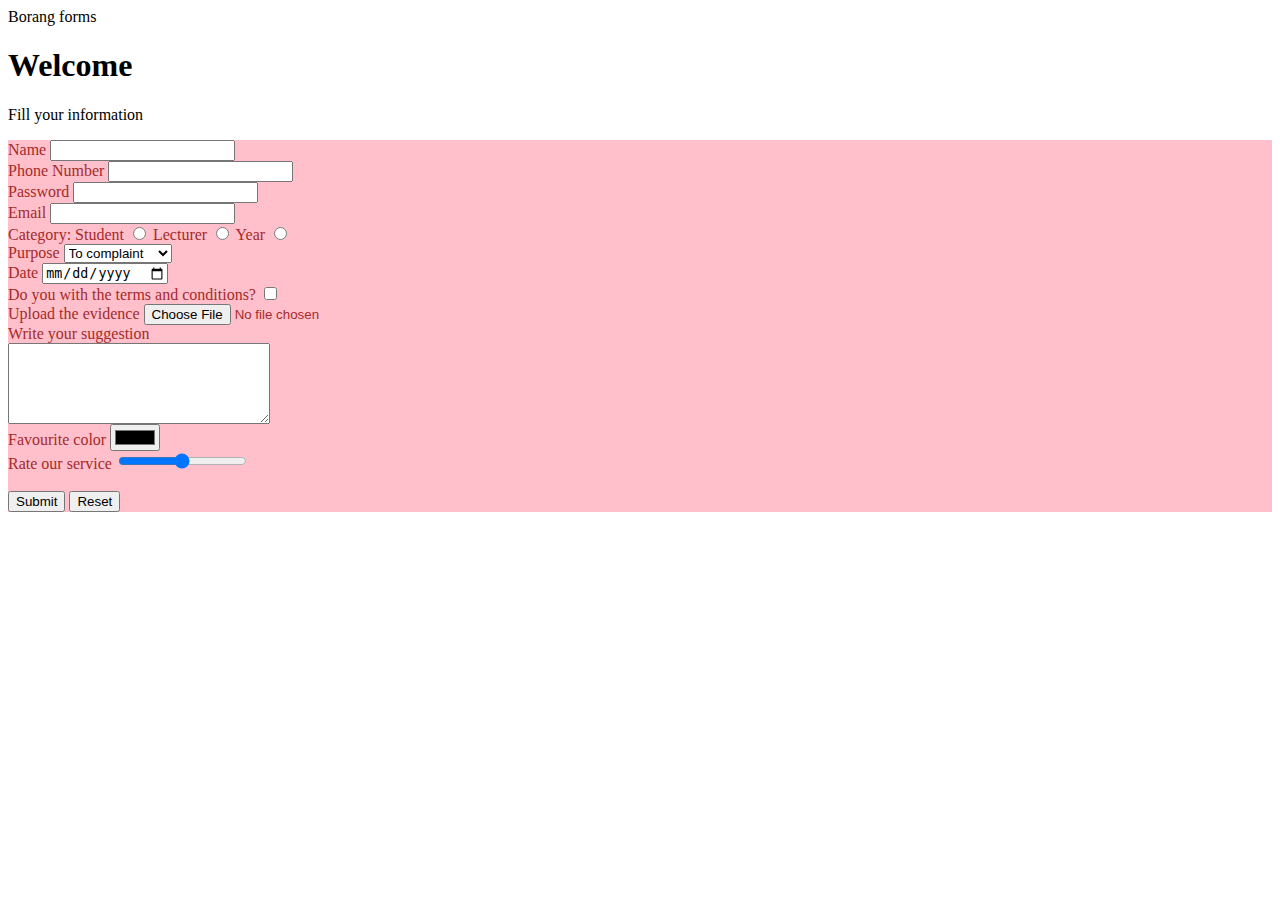
<file: Forms.html>
<html>
<head>
     <titile>Borang forms</title>
</head>

<body>
<h1>Welcome</h1>
<p>Fill your information</p>

<form action="INDEX.PHP" method="POST" style="background-color:pink;color:brown">
     <label for="Name">Name</label>
     <input type= "Text" id="name" required><br>

     <label for="Phone">Phone Number<label>
	 <input type"phone" id= "Phoner"><br>
	 
	 <label for="pass">Password</label>
	 <input type="password" id= "pass" required><br>
	 
	 <label for="email">Email</label>
	 <input type="email" id= "email"><br>
	 
	 <label for="category">Category:</label>
	       <label for="student">Student</label>
	       <input type="radio" id= "student" name="category">
	       <label for="lecturer">Lecturer</label>
		   <input type="radio" id= "lecturer" name="category">
		   <label for="year">Year</label>
		   <input type="radio" id= "year" name="category">
		   <br>
		   
	 <label for="purpose">Purpose</label>	   
     <select id="purpose">
         <option value="a">To complaint</option>	
		 <option value="a">To give money</option>  
		 <option value="a">To ask money</option>  
		 </select><br> 
		 
	 <label for="date">Date</label>
	 <input type="date" id="date"><br>
		   
	 <label for="agree">Do you with the terms and conditions?
	 </label>
     <input type="checkbox" id"agree"><br>	
	
	 <label for="proof">Upload the evidence</label>
	 <input type="file" id="proof"><br>
	 
	 <label for="complaint"> Write your suggestion</label><br>
	 <textarea id="complaint" rows="5" cols="30"></textarea><br>
	
	 <label for="color"> Favourite color</label>
	 <input type="color" id="color"><br>
	 
	 <label for="rating"> Rate our service</label>
	 <input type="range" id"rating" min="0" max="100">
	 
     <br><br>
     <input type= "Submit">
     <input type= "Reset">
	 
	 
	 
	 
<form>

</body>
</html>
</file>
